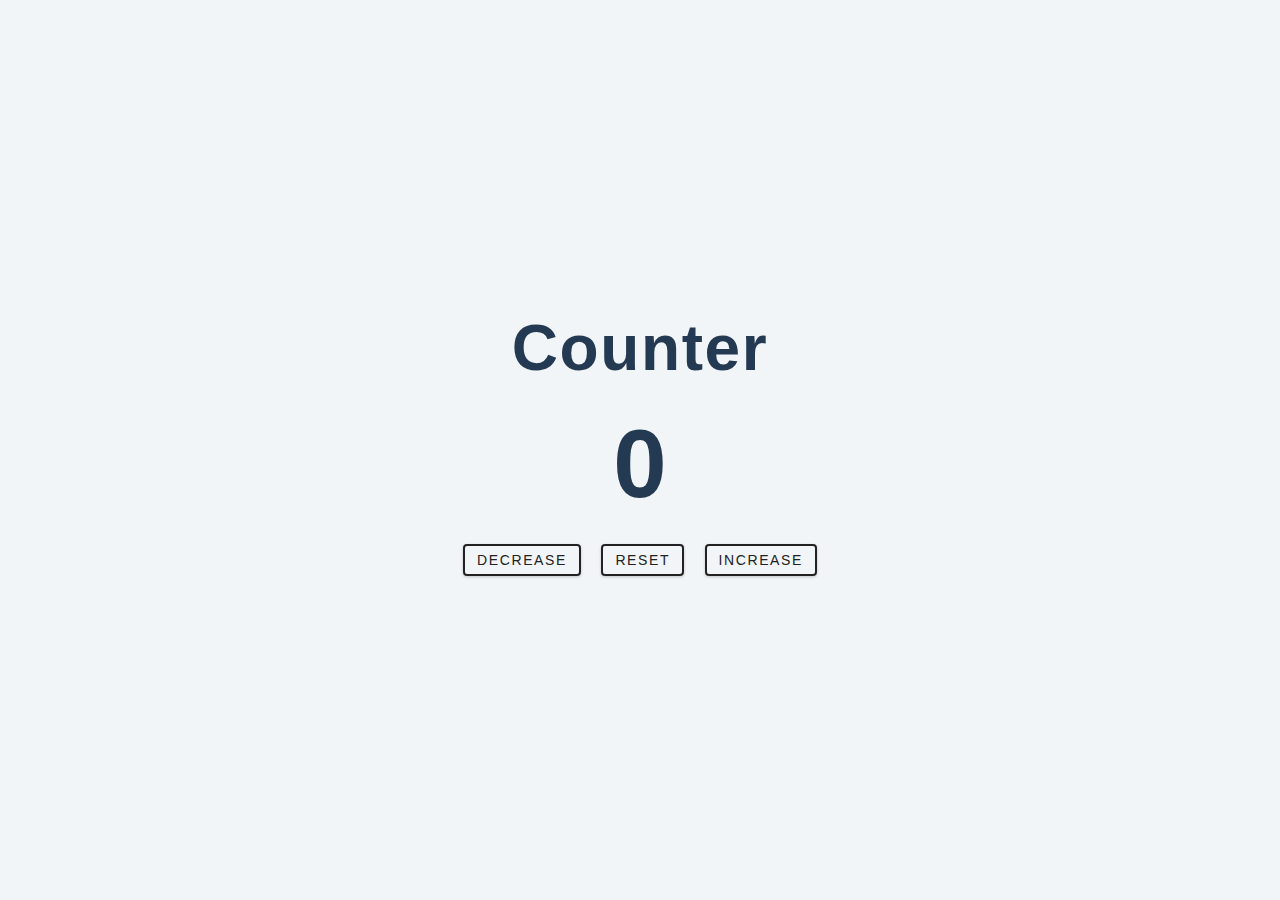
<file: 02-Counter/index.html>
<!DOCTYPE html>
<html lang="en">

<head>
    <meta charset="UTF-8">
    <meta http-equiv="X-UA-Compatible" content="IE=edge">
    <meta name="viewport" content="width=device-width, initial-scale=1.0">
    <title>Counter</title>
    <link rel="stylesheet" href="style.css">
</head>

<body>
    <main>
        <div class="container">
            <h1>counter</h1>
            <span id="value">0</span>
            <div class="button-container">
                <button class="btn decrease">decrease</button>
                <button class="btn reset">reset</button>
                <button class="btn increase">increase</button>
            </div>
        </div>
    </main>
    <script src="app.js"></script>
</body>

</html>
</file>
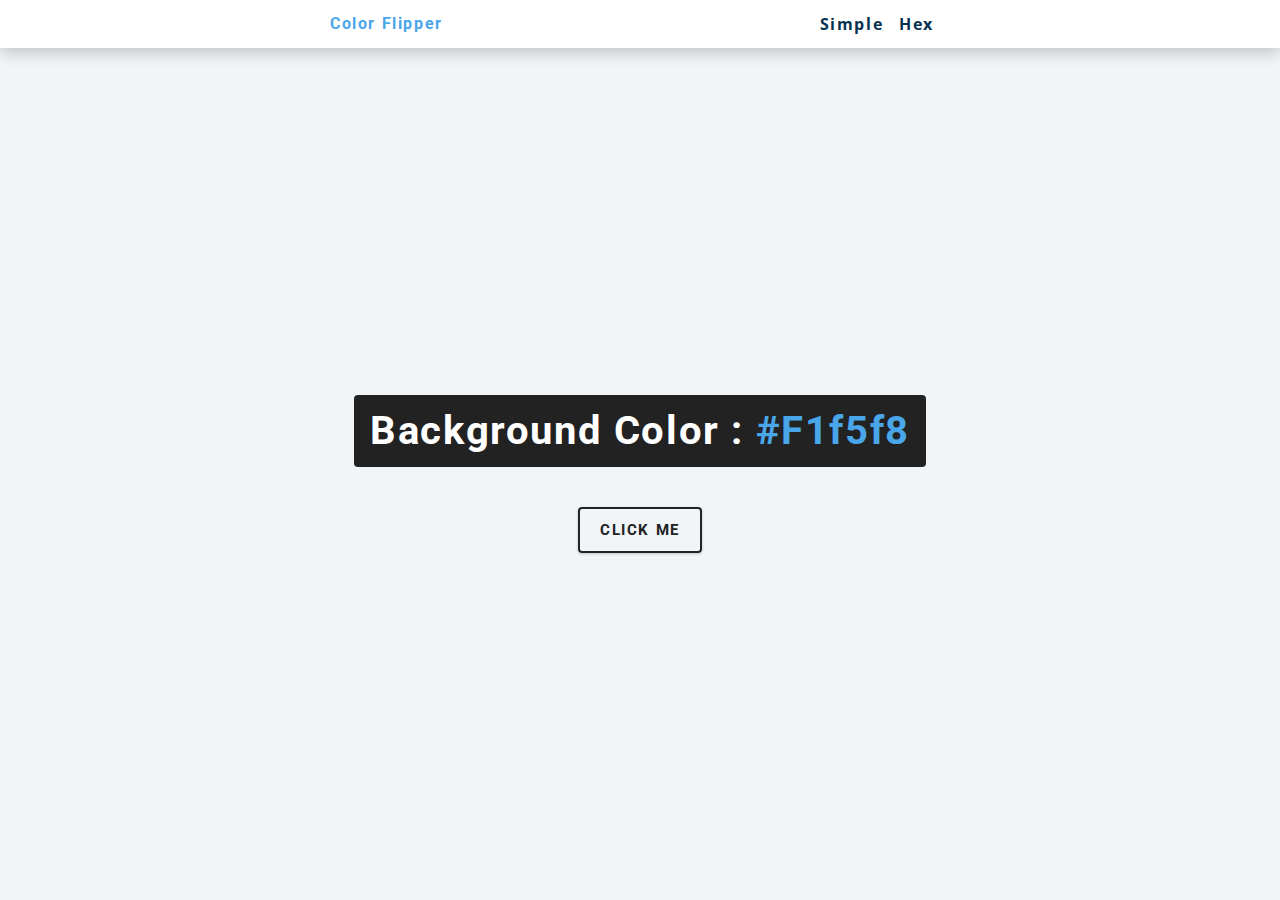
<file: 01-Color-Flipper/hex.html>
<!DOCTYPE html>
<html lang="en">

<head>
    <meta charset="UTF-8">
    <meta http-equiv="X-UA-Compatible" content="IE=edge">
    <meta name="viewport" content="width=device-width, initial-scale=1.0">
    <title>Color Flipper || Hex</title>
    <link rel="stylesheet" href="style.css">
</head>

<body>
    <nav>
        <div class="nav-center">
            <h4>color flipper</h4>
            <ul class="nav-links">
                <li>
                    <a href="index.html">simple</a>
                </li>
                <li>
                    <a href="hex.html">hex</a>
                </li>
            </ul>
        </div>
    </nav>
    <main>
        <div class="container">
            <h2>background color : <span class="color">#f1f5f8</span></h2>
            <button class="btn btn-hero" id="btn">Click Me</button>
        </div>
    </main>
    <script src="hex.js"></script>
</body>

</html>
</file>
<file: 02-Counter/style.css>
/*
=============== 
Fonts
===============
*/
@import url('https://fonts.googleapis.com/css2?family=Lora:ital@1&family=Merriweather:ital,wght@1,300&display=swap');
/*
=============== 
Variables
===============
*/

:root {
  /* dark shades of primary color*/
  --clr-primary-1: hsl(205, 86%, 17%);
  --clr-primary-2: hsl(205, 77%, 27%);
  --clr-primary-3: hsl(205, 72%, 37%);
  --clr-primary-4: hsl(205, 63%, 48%);
  /* primary/main color */
  --clr-primary-5: hsl(205, 78%, 60%);
  /* lighter shades of primary color */
  --clr-primary-6: hsl(205, 89%, 70%);
  --clr-primary-7: hsl(205, 90%, 76%);
  --clr-primary-8: hsl(205, 86%, 81%);
  --clr-primary-9: hsl(205, 90%, 88%);
  --clr-primary-10: hsl(205, 100%, 96%);
  /* darkest grey - used for headings */
  --clr-grey-1: hsl(209, 61%, 16%);
  --clr-grey-2: hsl(211, 39%, 23%);
  --clr-grey-3: hsl(209, 34%, 30%);
  --clr-grey-4: hsl(209, 28%, 39%);
  /* grey used for paragraphs */
  --clr-grey-5: hsl(210, 22%, 49%);
  --clr-grey-6: hsl(209, 23%, 60%);
  --clr-grey-7: hsl(211, 27%, 70%);
  --clr-grey-8: hsl(210, 31%, 80%);
  --clr-grey-9: hsl(212, 33%, 89%);
  --clr-grey-10: hsl(210, 36%, 96%);
  --clr-white: #fff;
  --clr-red-dark: hsl(360, 67%, 44%);
  --clr-red-light: hsl(360, 71%, 66%);
  --clr-green-dark: hsl(125, 67%, 44%);
  --clr-green-light: hsl(125, 71%, 66%);
  --clr-black: #222;
  --ff-primary: "Roboto", sans-serif;
  --ff-secondary: "Open Sans", sans-serif;
  --transition: all 0.3s linear;
  --spacing: 0.1rem;
  --radius: 0.25rem;
  --light-shadow: 0 5px 15px rgba(0, 0, 0, 0.1);
  --dark-shadow: 0 5px 15px rgba(0, 0, 0, 0.2);
  --max-width: 1170px;
  --fixed-width: 620px;
}
/*
=============== 
Global Styles
===============
*/

*,
::after,
::before {
  margin: 0;
  padding: 0;
  box-sizing: border-box;
}
body {
  font-family: var(--ff-secondary);
  background: var(--clr-grey-10);
  color: var(--clr-grey-2);
  line-height: 1.5;
  font-size: 0.875rem;
}
ul {
  list-style-type: none;
}
a {
  text-decoration: none;
}
h1,
h2,
h3,
h4 {
  letter-spacing: var(--spacing);
  text-transform: capitalize;
  line-height: 1.25;
  margin-bottom: 0.75rem;
  font-family: var(--ff-primary);
}
h1 {
  font-size: 3rem;
}
h2 {
  font-size: 2rem;
}
h3 {
  font-size: 1.25rem;
}
h4 {
  font-size: 0.875rem;
}
p {
  margin-bottom: 1.25rem;
  color: var(--clr-grey-5);
}
@media screen and (min-width: 800px) {
  h1 {
    font-size: 4rem;
  }
  h2 {
    font-size: 2.5rem;
  }
  h3 {
    font-size: 1.75rem;
  }
  h4 {
    font-size: 1rem;
  }
  body {
    font-size: 1rem;
  }
  h1,
  h2,
  h3,
  h4 {
    line-height: 1;
  }
}
/*  global classes */

/* section */
.section {
  padding: 5rem 0;
}

.section-center {
  width: 90vw;
  margin: 0 auto;
  max-width: 1170px;
}
@media screen and (min-width: 992px) {
  .section-center {
    width: 95vw;
  }
}
main {
  min-height: 100vh;
  display: grid;
  place-items: center;
}

/*
=============== 
Counter
===============
*/

main {
  min-height: 100vh;
  display: grid;
  place-items: center;
}
.container {
  text-align: center;
}
#value {
  font-size: 6rem;
  font-weight: bold;
}
.btn {
  text-transform: uppercase;
  background: transparent;
  color: var(--clr-black);
  padding: 0.375rem 0.75rem;
  letter-spacing: var(--spacing);
  display: inline-block;
  transition: var(--transition);
  font-size: 0.875rem;
  border: 2px solid var(--clr-black);
  cursor: pointer;
  box-shadow: 0 1px 3px rgba(0, 0, 0, 0.2);
  border-radius: var(--radius);
  margin: 0.5rem;
}
.btn:hover {
  color: var(--clr-white);
  background: var(--clr-black);
}
</file>
<file: 01-Color-Flipper/style.css>
/*
=============== 
Fonts
===============
*/
@import url("https://fonts.googleapis.com/css?family=Open+Sans|Roboto:400,700&display=swap");

/*
=============== 
Variables
===============
*/

:root {
  /* dark shades of primary color*/
  --clr-primary-1: hsl(205, 86%, 17%);
  --clr-primary-2: hsl(205, 77%, 27%);
  --clr-primary-3: hsl(205, 72%, 37%);
  --clr-primary-4: hsl(205, 63%, 48%);
  /* primary/main color */
  --clr-primary-5: hsl(205, 78%, 60%);
  /* lighter shades of primary color */
  --clr-primary-6: hsl(205, 89%, 70%);
  --clr-primary-7: hsl(205, 90%, 76%);
  --clr-primary-8: hsl(205, 86%, 81%);
  --clr-primary-9: hsl(205, 90%, 88%);
  --clr-primary-10: hsl(205, 100%, 96%);
  /* darkest grey - used for headings */
  --clr-grey-1: hsl(209, 61%, 16%);
  --clr-grey-2: hsl(211, 39%, 23%);
  --clr-grey-3: hsl(209, 34%, 30%);
  --clr-grey-4: hsl(209, 28%, 39%);
  /* grey used for paragraphs */
  --clr-grey-5: hsl(210, 22%, 49%);
  --clr-grey-6: hsl(209, 23%, 60%);
  --clr-grey-7: hsl(211, 27%, 70%);
  --clr-grey-8: hsl(210, 31%, 80%);
  --clr-grey-9: hsl(212, 33%, 89%);
  --clr-grey-10: hsl(210, 36%, 96%);
  --clr-white: #fff;
  --clr-red-dark: hsl(360, 67%, 44%);
  --clr-red-light: hsl(360, 71%, 66%);
  --clr-green-dark: hsl(125, 67%, 44%);
  --clr-green-light: hsl(125, 71%, 66%);
  --clr-black: #222;
  --ff-primary: "Roboto", sans-serif;
  --ff-secondary: "Open Sans", sans-serif;
  --transition: all 0.3s linear;
  --spacing: 0.1rem;
  --radius: 0.25rem;
  --light-shadow: 0 5px 15px rgba(0, 0, 0, 0.1);
  --dark-shadow: 0 5px 15px rgba(0, 0, 0, 0.2);
  --max-width: 1170px;
  --fixed-width: 620px;
}
/*
=============== 
Global Styles
===============
*/

*,
::after,
::before {
  margin: 0;
  padding: 0;
  box-sizing: border-box;
}
body {
  font-family: var(--ff-secondary);
  background: var(--clr-grey-10);
  color: var(--clr-grey-1);
  line-height: 1.5;
  font-size: 0.875rem;
}
ul {
  list-style-type: none;
}
a {
  text-decoration: none;
}
h1,
h2,
h3,
h4 {
  letter-spacing: var(--spacing);
  text-transform: capitalize;
  line-height: 1.25;
  margin-bottom: 0.75rem;
  font-family: var(--ff-primary);
}
h1 {
  font-size: 3rem;
}
h2 {
  font-size: 2rem;
}
h3 {
  font-size: 1.25rem;
}
h4 {
  font-size: 0.875rem;
}
p {
  margin-bottom: 1.25rem;
  color: var(--clr-grey-5);
}
@media screen and (min-width: 800px) {
  h1 {
    font-size: 4rem;
  }
  h2 {
    font-size: 2.5rem;
  }
  h3 {
    font-size: 1.75rem;
  }
  h4 {
    font-size: 1rem;
  }
  body {
    font-size: 1rem;
  }
  h1,
  h2,
  h3,
  h4 {
    line-height: 1;
  }
}
/*  global classes */

/* section */
.section {
  padding: 5rem 0;
}

.section-center {
  width: 90vw;
  margin: 0 auto;
  max-width: 1170px;
}
@media screen and (min-width: 992px) {
  .section-center {
    width: 95vw;
  }
}
main {
  min-height: 100vh;
  display: grid;
  place-items: center;
}

/*
=============== 
Nav
===============
*/
nav {
  background: var(--clr-white);
  height: 3rem;
  display: grid;
  align-items: center;
  box-shadow: var(--dark-shadow);
}
.nav-center {
  width: 90vw;
  max-width: var(--fixed-width);
  margin: 0 auto;
  display: flex;
  align-items: center;
  justify-content: space-between;
}
.nav-center h4 {
  margin-bottom: 0;
  color: var(--clr-primary-5);
}
.nav-links {
  display: flex;
}
nav a {
  text-transform: capitalize;
  font-weight: 700;
  font-size: 1rem;
  color: var(--clr-primary-1);
  letter-spacing: var(--spacing);
  margin-right: 1rem;
}
nav a:hover {
  color: var(--clr-primary-5);
}
/*
=============== 
Container
===============
*/
main {
  min-height: calc(100vh - 3rem);
  display: grid;
  place-items: center;
}
.container {
  text-align: center;
}
.container h2 {
  background: var(--clr-black);
  color: var(--clr-white);
  padding: 1rem;
  border-radius: var(--radius);
  margin-bottom: 2.5rem;
}
.color {
  color: var(--clr-primary-5);
}
.btn-hero {
  font-family: var(--ff-primary);
  text-transform: uppercase;
  background: transparent;
  color: var(--clr-black);
  letter-spacing: var(--spacing);
  display: inline-block;
  font-weight: 700;
  transition: var(--transition);
  border: 2px solid var(--clr-black);
  cursor: pointer;
  box-shadow: 0 1px 3px rgba(0, 0, 0, 0.2);
  border-radius: var(--radius);
  font-size: 0.95rem;
  padding: 0.75rem 1.25rem;
}
.btn-hero:hover {
  color: var(--clr-white);
  background: var(--clr-black);
}
</file>
